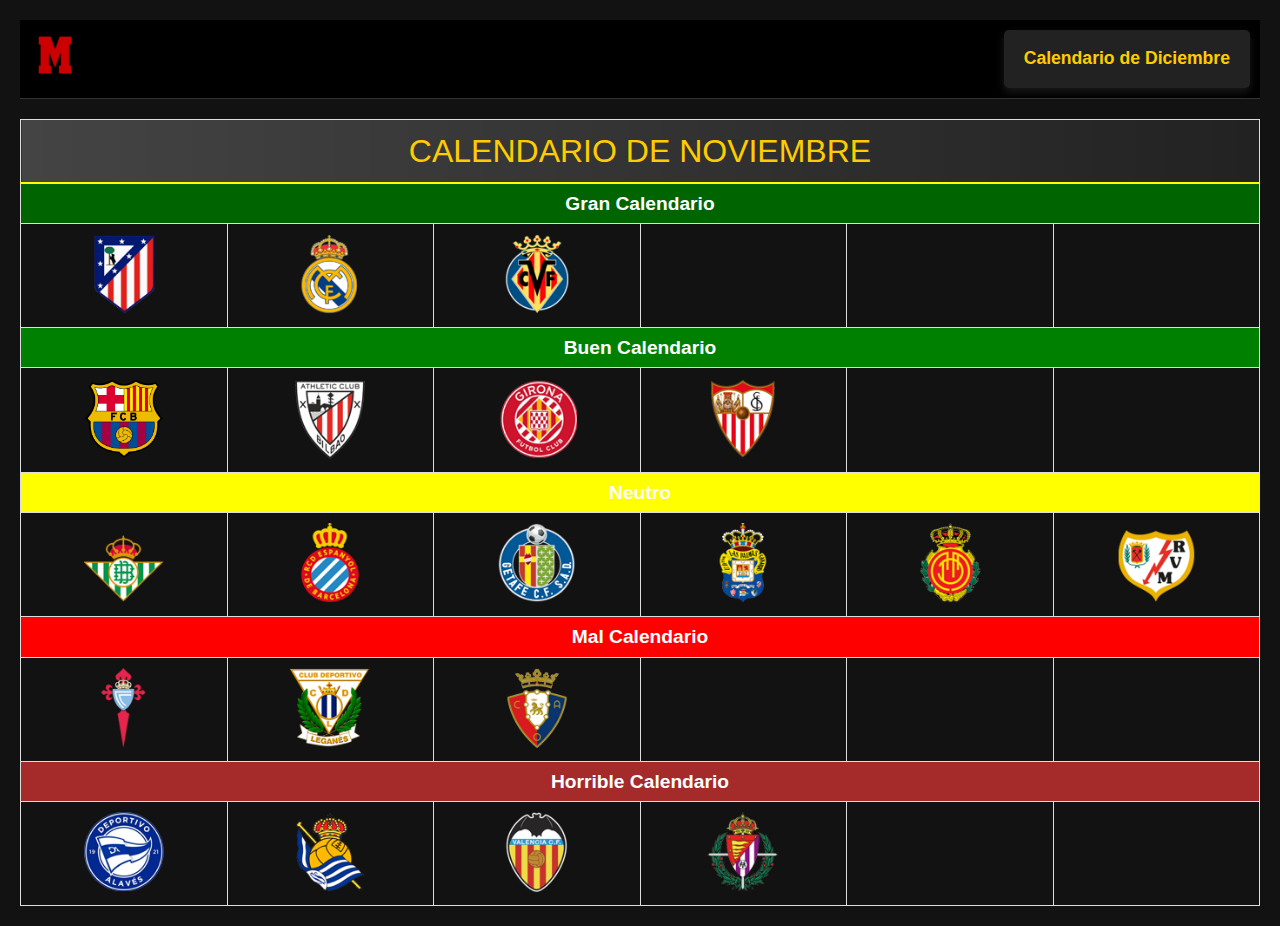
<file: index.html>
<!DOCTYPE html>
<html lang="en">
<head>
    <meta charset="UTF-8">
    <meta name="viewport" content="width=device-width, initial-scale=1.0">
    <link rel="icon" href="img/marca.png" type="image/x-icon">
    <link rel="stylesheet" href="css/reset.css">
    <link rel="stylesheet" href="css/estilo.css">
    <title>Calendario Fantasy</title>
</head>
<body>
    <header>
        <nav>
            <img src="img/marca.png" id="menu-icon" alt="Icono del menú">
            <div id="enlace1">
                    <p><a href="CalendarioDiciembre.html">Calendario de Diciembre</a></p>
            </div>
        </nav>
    </header>
    <main>
        <section>
            <table>
                <thead>
                    <tr>
                        <th colspan="9">Calendario de Noviembre</th>
                    </tr>
                </thead>
                <tbody>
                    <tr id="granCalendario">
                        <td colspan="9">Gran Calendario</td>
                    </tr>
                    <tr class="escudos1">
                        <td><img src="img/atleti.png" alt="Atlético"></td>
                        <td><img src="img/Madrid.png" alt="Real Madrid"></td>
                        <td><img src="img/villareal.png" alt="Villarreal"></td>
                        <td></td>
                        <td></td>
                        <td></td>
                    </tr>
                    <tr id="buenCalendario">
                        <td colspan="9">Buen Calendario</td>
                    </tr>
                    <tr>
                        <td><img src="img/barça.png" alt="Barcelona"></td>
                        <td><img src="img/bilbao.png" alt="Athletic Bilbao"></td>
                        <td><img src="img/girona.png" alt="Girona"></td>
                        <td><img src="img/sevilla.png" alt="Sevilla"></td>
                        <td></td>
                        <td></td>
                    </tr>
                    <tr id="neutro">
                        <td colspan="9">Neutro</td>
                    </tr>
                    <tr>
                        <td><img src="img/betis.png" alt="Betis"></td>
                        <td><img src="img/espayol.png" alt="Espanyol"></td>
                        <td><img src="img/getafe.png" alt="Getafe"></td>
                        <td><img src="img/palmas.png" alt="Las Palmas"></td>
                        <td><img src="img/mallorca.png" alt="Mallorca"></td>
                        <td><img src="img/rayo.png" alt="Rayo Vallecano"></td>
                    </tr>
                    <tr id="malCalendario">
                        <td colspan="9">Mal Calendario</td>
                    </tr>
                    <tr>
                        <td><img src="img/celta.png" alt="Celta"></td>
                        <td><img src="img/leganes.png" alt="Leganés"></td>
                        <td><img src="img/osasuna.png" alt="Osasuna"></td>
                        <td></td>
                        <td></td>
                        <td></td>
                        
                    </tr>
                    <tr id="horribleCalendario">
                        <td colspan="9">Horrible Calendario</td>
                    </tr>
                    <tr>
                        <td><img src="img/alaves.png" alt="Alavés"></td>
                        <td><img src="img/reals.png" alt="Real Sociedad"></td>
                        <td><img src="img/valencia.png" alt="Valencia"></td>
                        <td><img src="img/valladolid.png" alt="Valladolid"></td>
                        <td></td>
                        <td></td>   
                    </tr>
                </tbody>
            </table>
        </section>
    </main>
    <script src="js/script.js"></script>
</body>
</html>
</file>
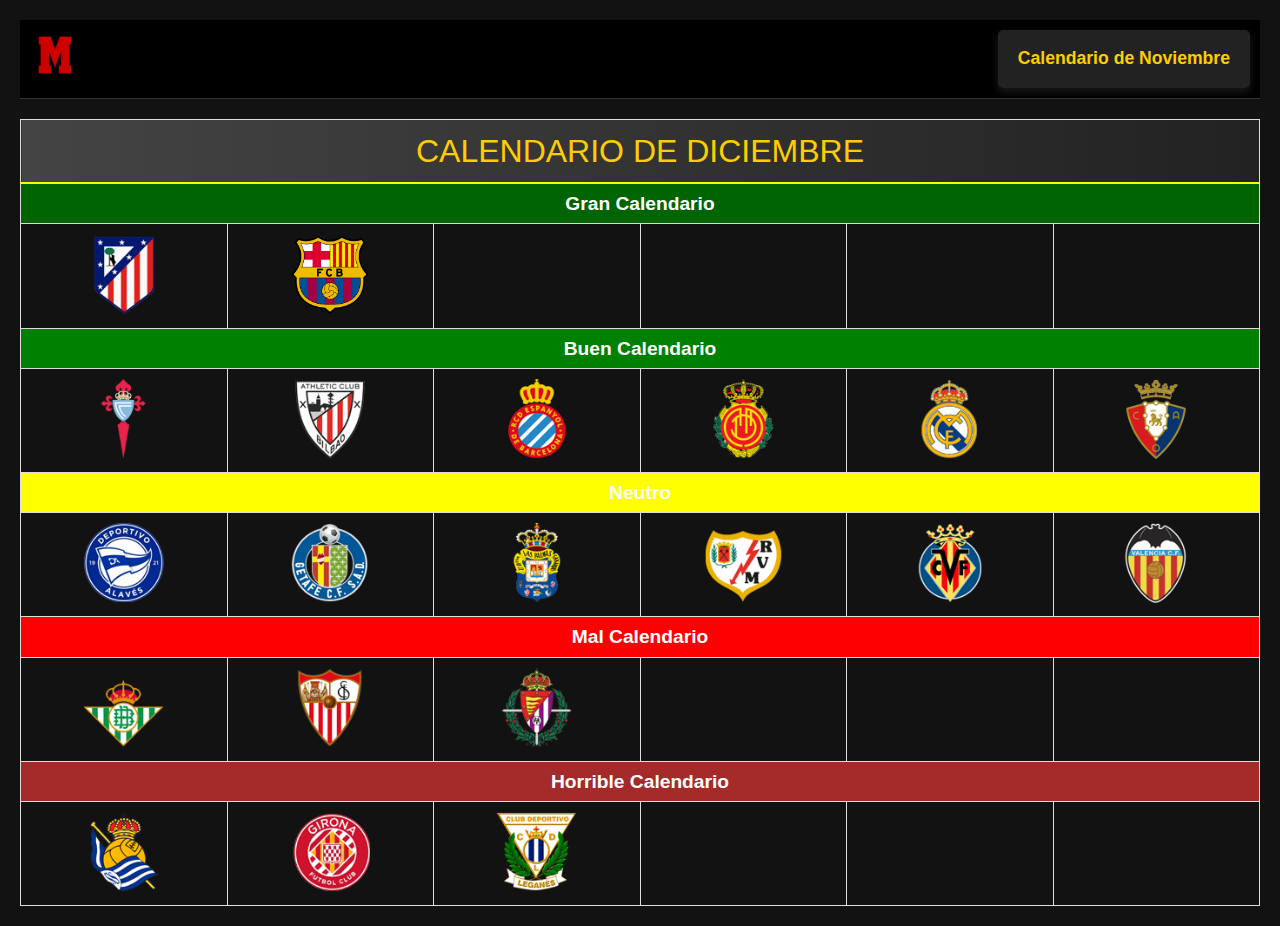
<file: CalendarioDiciembre.html>
<!DOCTYPE html>
<html lang="en">
<head>
    <meta charset="UTF-8">
    <meta name="viewport" content="width=device-width, initial-scale=1.0">
    <link rel="icon" href="img/marca.png" type="image/x-icon">
    <link rel="stylesheet" href="css/reset.css">
    <link rel="stylesheet" href="css/estilo.css">
    <title>Calendario Fantasy</title>
</head>
<body>
    <header>
        <nav>
            <img src="img/marca.png" id="menu-icon" alt="Icono del menú">
            
            <div id="enlace1">
                <p><a href="index.html">Calendario de Noviembre</a></p>
            </div>
        </nav>
    </header>
    <main>
        <section>
            <table>
                <thead>
                    <tr>
                        <th colspan="9">Calendario de Diciembre</th>
                    </tr>
                </thead>
                <tbody>
                    <tr id="granCalendario">
                        <td colspan="9">Gran Calendario</td>
                    </tr>
                    <tr class="escudos1">
                        <td><img src="img/atleti.png" alt="Atlético"></td>
                        <td><img src="img/barça.png"></td>
                        <td></td>
                        <td></td>
                        <td></td>
                        <td></td>
                    </tr>
                    <tr id="buenCalendario">
                        <td colspan="9">Buen Calendario</td>
                    </tr>
                    <tr>
                        <td><img src="img/celta.png" alt="Barcelona"></td>
                        <td><img src="img/bilbao.png" alt="Athletic Bilbao"></td>
                        <td><img src="img/espayol.png"></td>
                        <td><img src="img/mallorca.png"></td>
                        <td><img src="img/Madrid.png"></td>
                        <td><img src="img/osasuna.png"></td>
                    </tr>
                    <tr id="neutro">
                        <td colspan="9">Neutro</td>
                    </tr>
                    <tr>
                        <td> <img src="img/alaves.png"></td>
                        <td><img src="img/getafe.png"></td>
                        <td><img src="img/palmas.png"></td>
                        <td><img src="img/rayo.png"></td>
                        <td><img src="img/villareal.png"></td>
                        <td><img src="img/valencia.png"> </td>
                    </tr>
                    <tr id="malCalendario">
                        <td colspan="9">Mal Calendario</td>
                    </tr>
                    <tr>
                        <td><img src="img/betis.png"></td>
                        <td><img src="img/sevilla.png"></td>
                        <td><img src="img/valladolid.png"></td>
                        <td></td>
                        <td></td>
                        <td></td>
                        
                    </tr>
                    <tr id="horribleCalendario">
                        <td colspan="9">Horrible Calendario</td>
                    </tr>
                    <tr>
                        <td><img src="img/reals.png"></td>
                        <td><img src="img/girona.png"></td>
                        <td><img src="img/leganes.png"></td>
                        <td></td>
                        <td></td>
                        <td></td>   
                    </tr>
                </tbody>
            </table>
        </section>
    </main>
    <script src="js/scriptPaginas.js"></script>
</body>
</html>
</file>
<file: css/estilo.css>
html, body {
    font-family: Arial, sans-serif;
    background-color: #121212; /* Fondo gris oscuro */
    color: #ffffff;
    margin: 0;
    padding: 10px;
}

header {
    display: flex;
    align-items: center;
    background-color: #000;
    padding: 10px;
    border-bottom: 1px solid #333;
}

nav {
    display: flex;
    justify-content: space-between;
    width: 100%;
}

#menu-icon {
    width: 50px;
    height: 50px;
    cursor: pointer;
    transition: transform 0.2s;
}

#menu-icon:hover {
    transform: scale(1.1);
}

#enlace1 {
    background-color: #222; /* Fondo oscuro para que resalte más */
    width: auto; /* Deja que el ancho se ajuste al contenido */
    box-sizing: border-box;
    padding: 10px;
    border-radius: 5px; /* Bordes redondeados */
    box-shadow: 0px 4px 8px rgba(255, 255, 255, 0.1); /* Sombra sutil */
    z-index: 1000;
}

#enlace1 p{
    margin: 5px 0; /* Espaciado entre los elementos */
}

#enlace1 a {
    color: #ffcc00; /* Color amarillo vibrante */
    
    text-decoration: none; /* Eliminar subrayado */
    font-weight: bold; /* Hacer el texto más destacado */
    font-size: 1.1rem; /* Aumentar ligeramente el tamaño de fuente */
    display: block; /* Convertir en bloque para que ocupe toda la línea */
    padding: 5px 10px;
    border-radius: 5px; /* Bordes redondeados */
    transition: background-color 0.3s, color 0.3s;
}

#enlace1 a:hover {
    background-color: #ffcc00; /* Fondo amarillo al pasar el mouse */
    color: #000; /* Cambiar texto a negro cuando se pasa el mouse */
}
.hidden {
    display: none;
}
thead th {
    font-size: 2rem; /* Aumenta el tamaño de la fuente */
    color: #ffcc00; /* Cambia el color del texto a un amarillo vibrante */
    background: linear-gradient(90deg, #444, #222); /* Fondo degradado */
    padding: 15px; /* Añade espacio alrededor del texto */
    border-bottom: 2px solid yellow; /* Subrayado estilizado */
    text-transform: uppercase; /* Transforma el texto a mayúsculas */
}

/* Definir la animación de rebote al hacer clic */
@keyframes bounce {
    0%, 100% {
        transform: scale(1);
    }
    50% {
        transform: scale(1.2);
    }
}

/* Definir la animación para el efecto hover */
@keyframes hover-scale {
    from {
        transform: scale(1);
    }
    to {
        transform: scale(1.1);
    }
}

/* Aplicar la animación al hacer clic */
.animate-bounce {
    animation: bounce 0.3s ease-in-out;
}

table {
    width: 100%;
    border-collapse: collapse;
    margin-top: 20px;
}


th, td {
    border: 1px solid #ddd;
    padding: 10px;
    text-align: center;
}

.category-row {
    background-color: #333;
}
#granCalendario{
    background-color: darkgreen;
    font-weight: bold;
    font-size: 1.2em;
}
#buenCalendario{
    background-color: green;
    font-weight: bold;
    font-size: 1.2em;
}
#neutro{
    background-color: yellow;
    font-weight: bold;
    font-size: 1.2em;
}
#malCalendario{
    background-color: red;
    font-weight: bold;
    font-size: 1.2em;
}
#horribleCalendario{
    background-color: brown;
    font-weight: bold;
    font-size: 1.2em;
}

td img {
    width: 80px;
    height: auto;
    transition: transform 0.2s;
}

td img:hover {
    transform: scale(1.1);
}   
/* Media query para pantallas de 768px o menos (tabletas y móviles en orientación vertical) */
@media (max-width: 768px) {
    /* Ajustes generales */
    body {
        font-size: 14px; /* Reducir el tamaño de fuente */
        padding: 10px;
    }

    /* Header y navegación */
    header {
        height: 50px;
        padding: 5px;
    }

    #menu-icon {
        width: 70px;
        height: auto;
    }

    #enlace1 {
        width: 100%; /* Aumentar el ancho para que ocupe toda la pantalla */
        font-size: 14px; /* Reducir el tamaño del texto */
        padding: 8px; /* Ajustar el padding */
        text-align: center; /* Centrar el contenido */
    }

    #enlace1 a {
        font-size: 0.9rem; /* Reducir ligeramente el tamaño del texto */
        padding: 6px 8px; /* Ajustar el padding interno */
    }

    /* Ajustes en la tabla */
    table {
        font-size: 12px;
        width: 100%;
    }

    th, td {
        padding: 5px;
    }

    td img {
        width: 60px;
        height: auto;
    }

    /* Estilos para las filas de categoría */
    .category-row {
        font-size: 14px;
    }
}

/* Media query para pantallas de 480px o menos (móviles pequeños) */
@media (max-width: 480px) {
    /* Ajustes generales */
    body {
        font-size: 12px;
    }

    /* Header y navegación */
    header {
        height: 50px;
        padding: 5px;
    }
    nav{
        height: 50px;
        padding: 5px;
    }

    #menu-icon {
        width: 80px;
        height: 55px;
    }
    #enlace1 {
        width: 100%; /* Mantener el ancho completo */
        height: 50px;
        font-size: 12px; /* Reducir aún más el tamaño del texto */
        padding: 5px; /* Reducir el padding */
        text-align: center; /* Centrar el contenido */
    } 
    #enlace1 a {
        font-size: 0.8rem; /* Ajustar el tamaño del texto */
        padding: 4px 6px; /* Ajustar el padding interno */
    }

    /* Ajustes en la tabla */
    table {
        font-size: 10px;
    }

    th, td {
        padding: 4px;
    }

    td img {
        width: 50px;
        height: auto;
    }

    /* Estilos para las filas de categoría */
    .category-row {
        font-size: 12px;
    }
}
</file>
